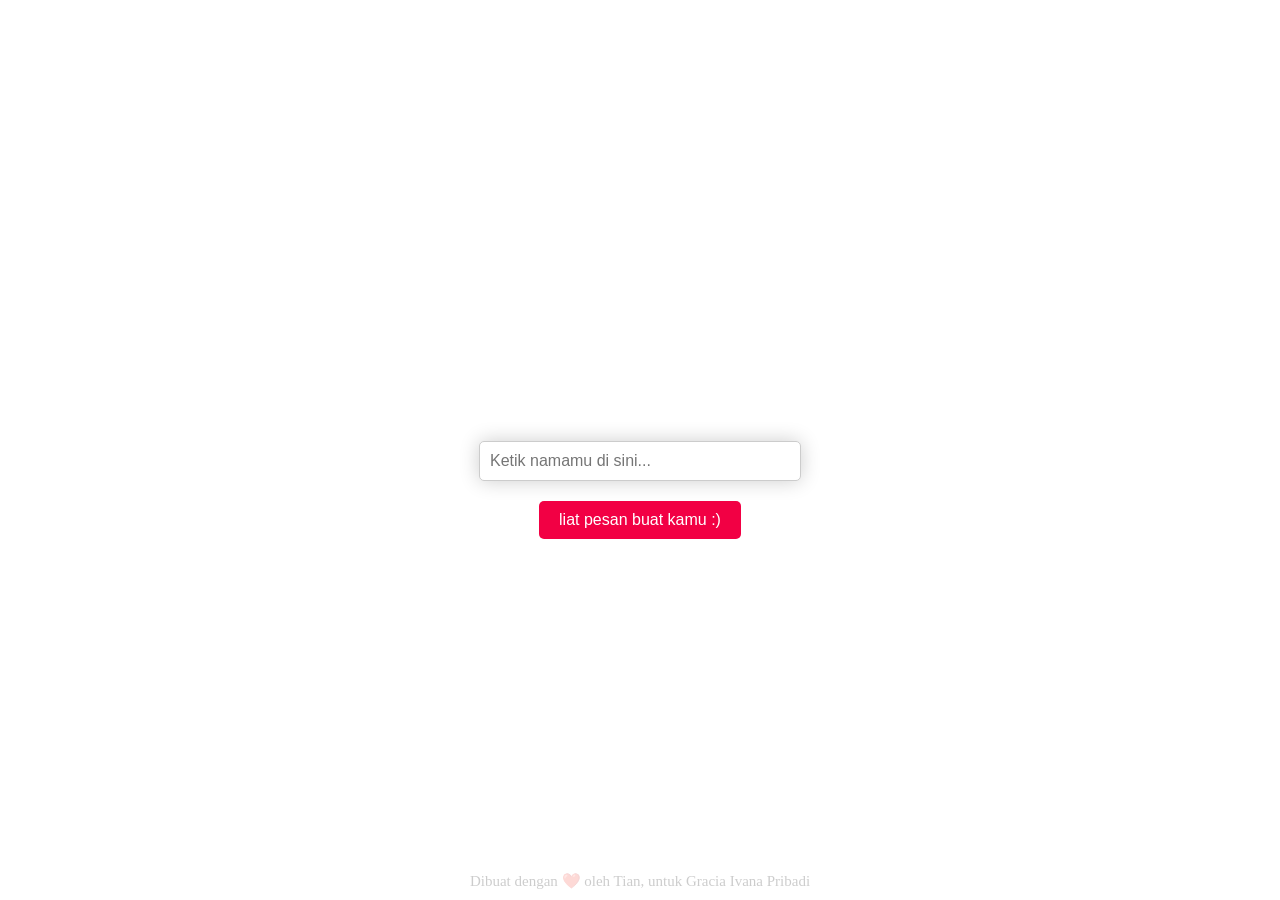
<file: ucapan_pendek.html>
<!DOCTYPE html>
<html lang="en">
<head>
    <meta charset="UTF-8">
    <link rel="shortcut icon" type="image/png" href="img/favicon.png" />
    <meta name="viewport" content="width=device-width, initial-scale=1.0">
    <title>Happy Birthday!!! Ciciiiiiiiii :)</title>
    <style>
        body {
            font-family: Arial, sans-serif;
            margin: 0;
            display: flex;
            flex-direction: column;
            align-items: center;
            justify-content: center;
            height: 100vh;
            background-color: #f0f0f0;
            overflow: hidden;
            background-color:white;
        }
        body {
            opacity: 0;
            animation: fadeInPage 1.5s ease forwards;
        }
        .container {
            text-align: center;
            transition: transform 0.8s ease, opacity 0.8s ease;
            position: relative;
            color: white;
        }

        .container.hidden {
            transform: translateY(-100%);
            opacity: 0;
        }

        input {
            margin-bottom: 10px;
            padding: 10px;
            font-size: 16px;
            border-radius: 5px;
            border: 1px solid #ccc;
            width: 300px;
        }

        button {
            padding: 10px 20px;
            margin-top: 10px;
            font-size: 16px;
            background-color: #f20044;
            color: white;
            border: none;
            text-decoration: none;
            border-radius: 5px;
            cursor: pointer;
            transition: transform 0.3s ease, background-color 0.3s ease, box-shadow 0.3s ease;
        }
        button:hover {
            transform: scale(0.95);
            background-color: #c50239;
            box-shadow: 0 0 20px #f20044;
        }
        .warning-text {
            color: red;
            font-size: 14px;
            margin-top: 20px;
            display: none;
        }
        .output {
            display: none;
            font-size: 24px;
            color: black;
            text-align: center;
            white-space: normal;
            max-width: 900px;
            margin: 0 auto;
            overflow: hidden;
            word-wrap: break-word;
            border-right: 2px solid white;
        }
        .new-button {
            display: none;
            margin-top: 20px;
            padding: 10px 20px;
            font-size: 16px;
            background-color: #f20044;
            color: white;
            border: none;
            border-radius: 5px;
            text-decoration: none;
            cursor: pointer;
            transition: background-color 0.3s ease;
        }
        .new-button:hover {
            background-color: #c50239;
        }
        input {
            box-shadow: 0 0 20px rgba(0, 0, 0, 0.2);
        }

        .watermark {
            position: fixed; 
            bottom: 10px;
            left: 50%;
            transform: translateX(-50%);
            font-size: 15px; 
            font-family: 'Times New Roman', Times, serif;
            color: rgba(0, 0, 0, 0.2);
            pointer-events: none; 
            user-select: none; 
            z-index: -1;
            white-space: nowrap;
        }

        @keyframes fadeIn {
            from {
                opacity: 0;
                transform: scale(0.8);
            }
            to {
                opacity: 1;
                transform: scale(1);
            }
        }
        @keyframes blink {
            from { border-color: transparent; }
            to { border-color: #333; }
        }
        .output {
            animation: blink 0.7s step-end infinite;
        }
        @keyframes fadeInPage {
            from {
                opacity: 0;
            }
            to {
                opacity: 1;
            }
        }

        @media screen and (max-width: 768px)
        {
            .watermark {
                font-size: 10px; 
            }

            .output {
                position: relative;
                display: none;
                font-size: 18px;
                max-width: 768px;
                top: -120px;
            }

            .new-button {
                position: relative;
                top: -120px;
            }
        }
    </style>
</head>
<body>
    <div class="container" id="container">
        <h1>Masukkan Nama Kamu</h1>
        <input type="text" id="nameInput" placeholder="Ketik namamu di sini..." />
        <div><button id="showMessage">liat pesan buat kamu :) </button></div>
        <div class="warning-text" id="warningText">Nama nda bole kosong dong</div>
    </div>
    <div class="output" id="outputText"></div>
    <a href="journey.html"><button class="new-button" id="newButton">ada sesuatu..</button></a>
    <div class="watermark">Dibuat dengan ❤️ oleh Tian, untuk Gracia Ivana Pribadi</div>
</body>
<script>
    const container = document.getElementById("container");
    const nameInput = document.getElementById("nameInput");
    const warningText = document.getElementById("warningText");
    const showMessageButton = document.getElementById("showMessage");
    const outputText = document.getElementById("outputText");
    const newButton = document.getElementById("newButton");
    const audio = document.getElementById("audio");

    const templateText = (name) => 
        `Haiii ${name}, let me start by saying thank you so much for coming into my life, I'm glad that you are exist. ${name}, pernah kebayang ga si kita bakal sampe sejauh ini? aku kira dulu kita ga bakalan bisa seakrab bahkan sedekat ini lhoo hehe... ntah kenapa, dari awal aku notice kamu, aku tuh mikir kalo 'kamu orangnya'. Aku dulu sempet nyerah tau, sempet mikir kalo kamu bener bener se ga bisa itu buat di dapet hehe...tau ga si? kamu tuh bener bener memotivasi aku buat terus berkembang, buat terus jadi lebih baik, kamu jadi motivasi aku ${name}, ini beneran aku ga bohong :). Intinya, dari apa yang sudah kita lalui selama ini, I hope for the best for us, n I wish we could be together forever.... eummm paling gitu dulu ajaa yaa, abis ini ada lagi kok hihi, Happy Birth Dayy Cicooo hehehe.. terakhir aku cuma mau bilang terimakasih, sudah mau nerima aku yang bukan apa apa ini, terimakasih semua suka dukanya selama ini, terimakasihh buat semua pelajaran yang secara ngga langsung kamu kasi ke aku, sekali lagi makasihh, I LOVE YOU ${name}`;

    function typeText(text, element, callback) {
        element.textContent = "";
        let index = 0;

        function type() {
            if (index < text.length) {
                element.textContent += text[index];
                index++;
                setTimeout(type, 50); 
            } else if (callback) {
                callback(); 
            }
        }

        type();
    }

    showMessageButton.addEventListener("click", () => {
        const name = nameInput.value.trim(); 
        if (name) {
            warningText.style.display = "none"; 
            container.classList.add("hidden"); 
            setTimeout(() => {
                outputText.style.display = "block"; 
                typeText(templateText(name), outputText, () => {
                    newButton.style.display = "block";
                    newButton.style.animation = "fadeIn 0.8s ease";
                });
            }, 800);
        } else {
            warningText.style.display = "block"; 
        }
    });
</script>
</html>
</file>
